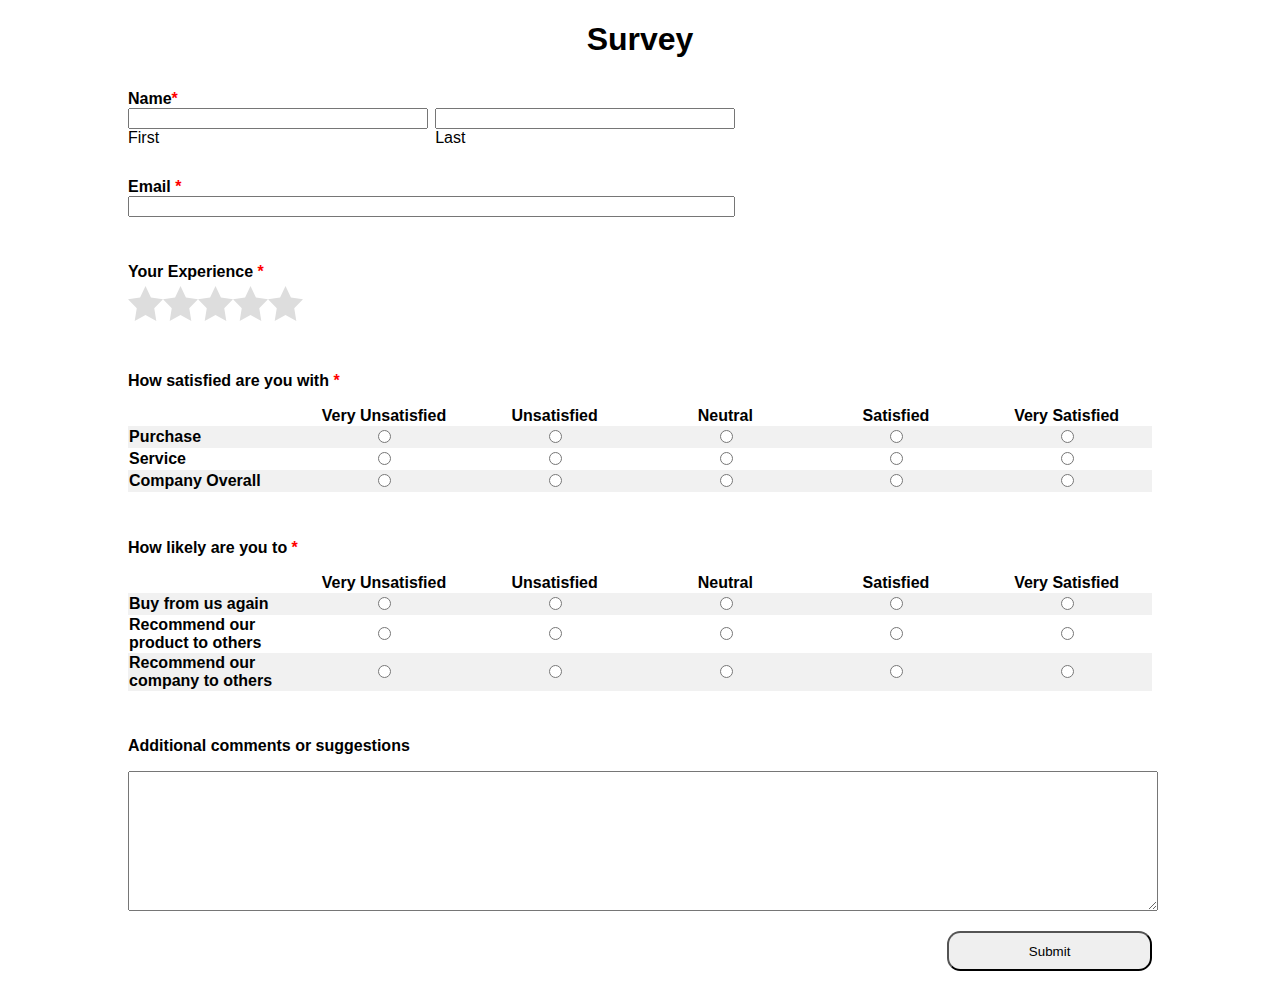
<file: Day_11/Survey-Form/index.html>
<!DOCTYPE html>
<html lang="en">
<head>
    <meta charset="UTF-8">
    <meta name="viewport" content="width=device-width, initial-scale=1.0">
    <title>Survey-Form</title>
    <link rel="stylesheet" href="style.css">
</head>
<body>
    
    <h1>Survey</h1>
    <div class="container">
        
        <form action="./thankyou.html">
           <div class="firstName_lastname">
             
                   <div class="para">
                    <p>Name<span class="require">*</span></p>
                   </div>

                   <div class="firstName_div">
                    <input type="text" id="firstName" name="name" required>
                    <label for="firstName">First</label>
                   </div>
               
                <div class="lastName_div">
                    <input type="text" id="lastName" name="name" required>
                <label for="lastName">Last</label>
                </div>
                
            </div>
                
           <div class="email_div">
            <p>Email <span class="require" >*</span></p>
            <input type="email" required>
           </div >
           <p class="starExp">Your Experience <span class="require">*</span></p>
           <div class="star-rating">

            <input type="radio" name="rating" value="1" required au><i></i>

            <input type="radio" name="rating" value="2" required><i></i>
            
            <input type="radio" name="rating" value="3" required><i></i>

            <input type="radio" name="rating" value="4" required><i></i>

            <input type="radio" name="rating" value="5" required><i></i>
           </div>
           <div>
                <div class="ratingPara">
                    <p>How satisfied are you with <span class="require">*</span></p>
               </div>
               <div class="firstRating">
                <table>
                    
                    <tr class="ratingHead">
                        <td></td>
                        <th>Very Unsatisfied</th>
                        <th>Unsatisfied</th>
                        <th>Neutral</th>
                        <th>Satisfied</th>
                        <th>Very Satisfied</th>
                    </tr>
                    <tr>
                        <th>Purchase</th>
                        <td><input type="radio" name="Purchase" value="Very_Unsatisfied" required>

                            <input type="radio" name="Purchase" value="Default" required checked class="Default">

                        </td>
                        <td><input type="radio" name="Purchase" value="Unsatisfied" required></td>
                        <td><input type="radio" name="Purchase" value="Neutral" required></td>
                        <td><input type="radio" name="Purchase" value="Satisfied" required></td>
                        <td><input type="radio" name="Purchase" value="Very_satisfied" required></td>
                    </tr>
                    <tr>
                        <th>Service</th>
                        <td><input type="radio" name="Service" value="Very_Unsatisfied" required>
                        
                            <input type="radio" name="Service" value="Default" required checked class="Default">
                        </td>
                        <td><input type="radio" name="Service" value="Unsatisfied" required></td>
                        <td><input type="radio" name="Service" value="Neutral" required></td>
                        <td><input type="radio" name="Service" value="Satisfied" required></td>
                        <td><input type="radio" name="Service" value="Very_Satisfied" required></td>
                    </tr>
                    <tr>
                        <th>Company Overall</th>
                        <td><input type="radio" name="Company_Overall" value="Very_Unsatisfied" required>
                            <input type="radio" name="Company_Overall" value="Default" required checked class="Default">
                        </td>
                        <td><input type="radio" name="Company_Overall" value="Unsatisfied" required></td>
                        <td><input type="radio" name="Company_Overall" value="Neutral" required></td>
                        <td><input type="radio" name="Company_Overall" value="satisfied" required></td>
                        <td><input type="radio" name="Company_Overall" value="Very_Satisfied" required></td>
                    </tr>
                </table>
               </div>

               <!--  -->
               <div class="firstRating_select">
                <div >
                    <label for="Purchase" >Purchase</label>
                    <select name="Purchase" id="Purchase">
                        <option value="Default">Select your ratings</option>
                        <option value="Very_Unsatisfied">Very Unsatisfied</option>
                        <option value="Unsatisfied">Unsatisfied</option>
                        <option value="Neutral">Neutral</option>
                        <option value="Satisfied">Satisfied</option>
                        <option value="Very_Satisfied">Very Satisfied</option>
                    </select>
                   </div>
    
                   <div>
                    <label for="Service" >Service</label>
                    <select name="Service" id="Service">
                        <option value="Default">Select your ratings</option>
                        <option value="Very_Unsatisfied">Very Unsatisfied</option>
                        <option value="Unsatisfied">Unsatisfied</option>
                        <option value="Neutral">Neutral</option>
                        <option value="Satisfied">Satisfied</option>
                        <option value="Very_Satisfied">Very Satisfied</option>
                    </select>
                   </div>
    
                   <div>
                    <label for="Company_Overall" >Company Overall</label>
                    <select name="Company_Overall" id="Company_Overall">
                        <option value="Default">Select your ratings</option>
                        <option value="Very_Unsatisfied">Very Unsatisfied</option>
                        <option value="Unsatisfied">Unsatisfied</option>
                        <option value="Neutral">Neutral</option>
                        <option value="Satisfied">Satisfied</option>
                        <option value="Very_Satisfied">Very Satisfied</option>
                    </select>
                   </div>

               </div>
               

           </div>


           <div>
            <div class="ratingPara">
                <p>How likely are you to <span class="require">*</span></p>
           </div>
           <div class="secondRating">
            <table>
                
                <tr class="ratingHead">
                    <td></td>
                    <th>Very Unsatisfied</th>
                    <th>Unsatisfied</th>
                    <th>Neutral</th>
                    <th>Satisfied</th>
                    <th>Very Satisfied</th>
                </tr>
                <tr>
                    <th>Buy from us again</th>
                    <td><input type="radio" name="BuyAgain" value="Very_Unsatisfied" required>
                        <input type="radio" name="BuyAgain" value="Default" required checked class="Default">
                    </td>
                    <td><input type="radio" name="BuyAgain" value=" Unsatisfied" required></td>
                    <td><input type="radio" name="BuyAgain" value="Neutral" required></td>
                    <td><input type="radio" name="BuyAgain" value="Satisfied" required></td>
                    <td><input type="radio" name="BuyAgain" value="Very satisfied" required></td>
                </tr>
                <tr>
                    <th>Recommend our product to others</th>
                    <td><input type="radio" name="Recommend_product" value="Very_Unsatisfied" required>
                        <input type="radio" name="Recommend_product" value="Default" required checked class="Default">
                    </td>
                    <td><input type="radio" name="Recommend_product" value="Unsatisfied" required></td>
                    <td><input type="radio" name="Recommend_product" value="Neutral" required></td>
                    <td><input type="radio" name="Recommend_product" value="Satisfied" required></td>
                    <td><input type="radio" name="Recommend_product" value="Very_Satisfied" required></td>
                </tr>
                <tr>
                    <th>Recommend our company to others</th>
                    <td><input type="radio" name="Recommend_company" value="Very_Unsatisfied" required>
                        <input type="radio" name="Recommend_company" value="Default" required checked class="Default">
                    </td>
                    <td><input type="radio" name="Recommend_company" value="Unsatisfied" required></td>
                    <td><input type="radio" name="Recommend_company" value="Neutral" required></td>
                    <td><input type="radio" name="Recommend_company" value="satisfied" required></td>
                    <td><input type="radio" name="Recommend_company" value="Very_Satisfied" required></td>
                </tr>
            </table>
           </div>
           <!--  -->

           <div class="secondRating_select">
            <div >
                <label for="BuyAgain" >Buy from us again</label>
                <select name="BuyAgain" id="BuyAgain">
                    <option value="Default">Select your ratings</option>
                    <option value="Very_Unsatisfied">Very Unsatisfied</option>
                    <option value="Unsatisfied">Unsatisfied</option>
                    <option value="Neutral">Neutral</option>
                    <option value="Satisfied">Satisfied</option>
                    <option value="Very_Satisfied">Very Satisfied</option>
                </select>
               </div>

               <div>
                <label for="Recommend_product" >Recommend our product to others</label>
                <select name="Recommend_product" id="Recommend_product">
                    <option value="Default">Select your ratings</option>
                    <option value="Very_Unsatisfied">Very Unsatisfied</option>
                    <option value="Unsatisfied">Unsatisfied</option>
                    <option value="Neutral">Neutral</option>
                    <option value="Satisfied">Satisfied</option>
                    <option value="Very_Satisfied">Very Satisfied</option>
                </select>
               </div>

               <div>
                <label for="Recommend_company" >Recommend our company to others</label>
                <select name="Recommend_company" id="Recommend_company">
                    <option value="Default">Select your ratings</option>
                    <option value="Very_Unsatisfied">Very Unsatisfied</option>
                    <option value="Unsatisfied">Unsatisfied</option>
                    <option value="Neutral">Neutral</option>
                    <option value="Satisfied">Satisfied</option>
                    <option value="Very_Satisfied">Very Satisfied</option>
                </select>
               </div>

           </div>

       </div>
       <div class="ratingPara">
        <p>
            Additional comments or suggestions
        </p>
        <textarea name="comments" id="comments" class="commentsBox"></textarea>
       </div >
       <div class="submit">
        <input type="submit">
       </div>
           
        </form>
    </div>
</body>
</html>
</file>
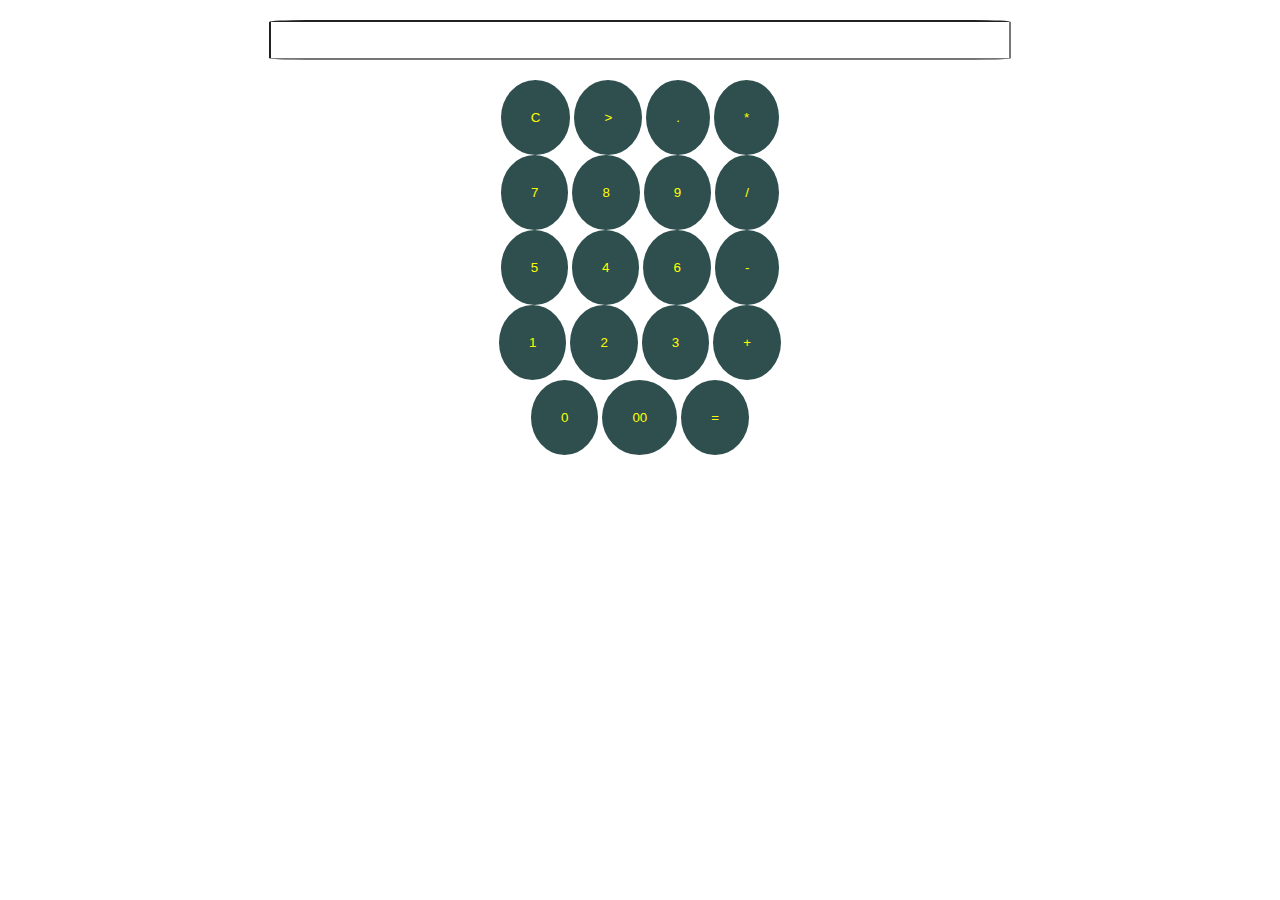
<file: Day_14/calculator/index.html>
<!DOCTYPE html>
<html lang="en">
<head>
    <meta charset="UTF-8">
    <meta name="viewport" content="width=device-width, initial-scale=1.0">
    <title>Calculator</title>
    <link rel="stylesheet" href="./style.css">
    <link href="https://cdn.jsdelivr.net/npm/bootstrap@5.3.1/dist/css/bootstrap.min.css" rel="stylesheet" integrity="sha384-4bw+/aepP/YC94hEpVNVgiZdgIC5+VKNBQNGCHeKRQN+PtmoHDEXuppvnDJzQIu9" crossorigin="anonymous">
</head>
<body>
    <div class="container">
       
        <div class="numPad" class="align-middle">
            <div class="input">
            
                <input id="input" type="text">
            </div>
            <div class="firstRow">
                <button class="rounded-circle" id="clear">C</button>
                <button class="rounded-circle">></button>
                <button class="rounded-circle">.</button>
                <button class="rounded-circle">*</button>
            </div>
            <div>
                <button class="rounded-circle">7</button>
                <button class="rounded-circle">8</button>
                <button class="rounded-circle">9</button>
                <button class="rounded-circle">/</button>
            </div>
            <div>
                <button class="rounded-circle">5</button>
                <button class="rounded-circle">4</button>
                <button class="rounded-circle">6</button>
                <button class="rounded-circle">-</button>
            </div>
            <div>
                <button class="rounded-circle">1</button>
                <button class="rounded-circle">2</button>
                <button class="rounded-circle">3</button>
                <button class="rounded-circle">+</button>
            </div>
            <div>
                <button class="rounded-circle">0</button>
                <button class="rounded-circle">00</button>
                <button class="rounded-circle">=</button>
            </div>

        </div>
    </div>




    <script src="./script.js"></script>
    <!-- <script src="https://cdn.jsdelivr.net/npm/bootstrap@5.3.1/dist/js/bootstrap.bundle.min.js" integrity="sha384-HwwvtgBNo3bZJJLYd8oVXjrBZt8cqVSpeBNS5n7C8IVInixGAoxmnlMuBnhbgrkm" crossorigin="anonymous"></script> -->
</body>
</html>
</file>
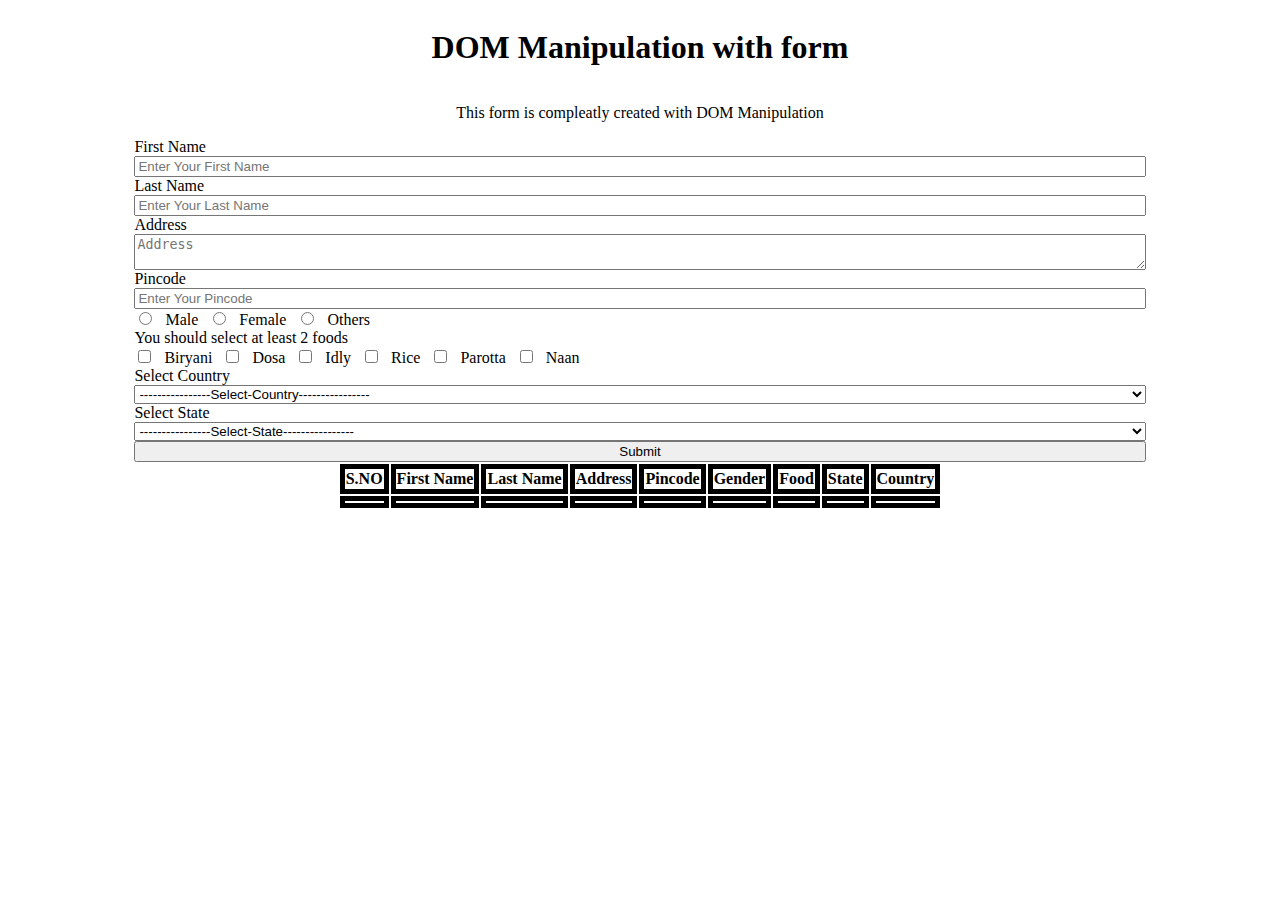
<file: Day_14/Form/index.html>
<!DOCTYPE html>
<html lang="en">
<head>
    <meta charset="UTF-8">
    <meta name="viewport" content="width=device-width, initial-scale=1.0">
    <title>DOM Manipulation with form</title>
    <link rel="stylesheet" href="./style.css">
    <link href="https://cdn.jsdelivr.net/npm/bootstrap@5.3.1/dist/css/bootstrap.min.css" rel="stylesheet" integrity="sha384-4bw+/aepP/YC94hEpVNVgiZdgIC5+VKNBQNGCHeKRQN+PtmoHDEXuppvnDJzQIu9" crossorigin="anonymous">
</head>
<body>
    
    

    <script src="https://app.zenclass.in/sheets/v1/js/zen/suite/bundle.js"></script>
    <script src="./script.js"></script>
    
</body>
</html>
</file>
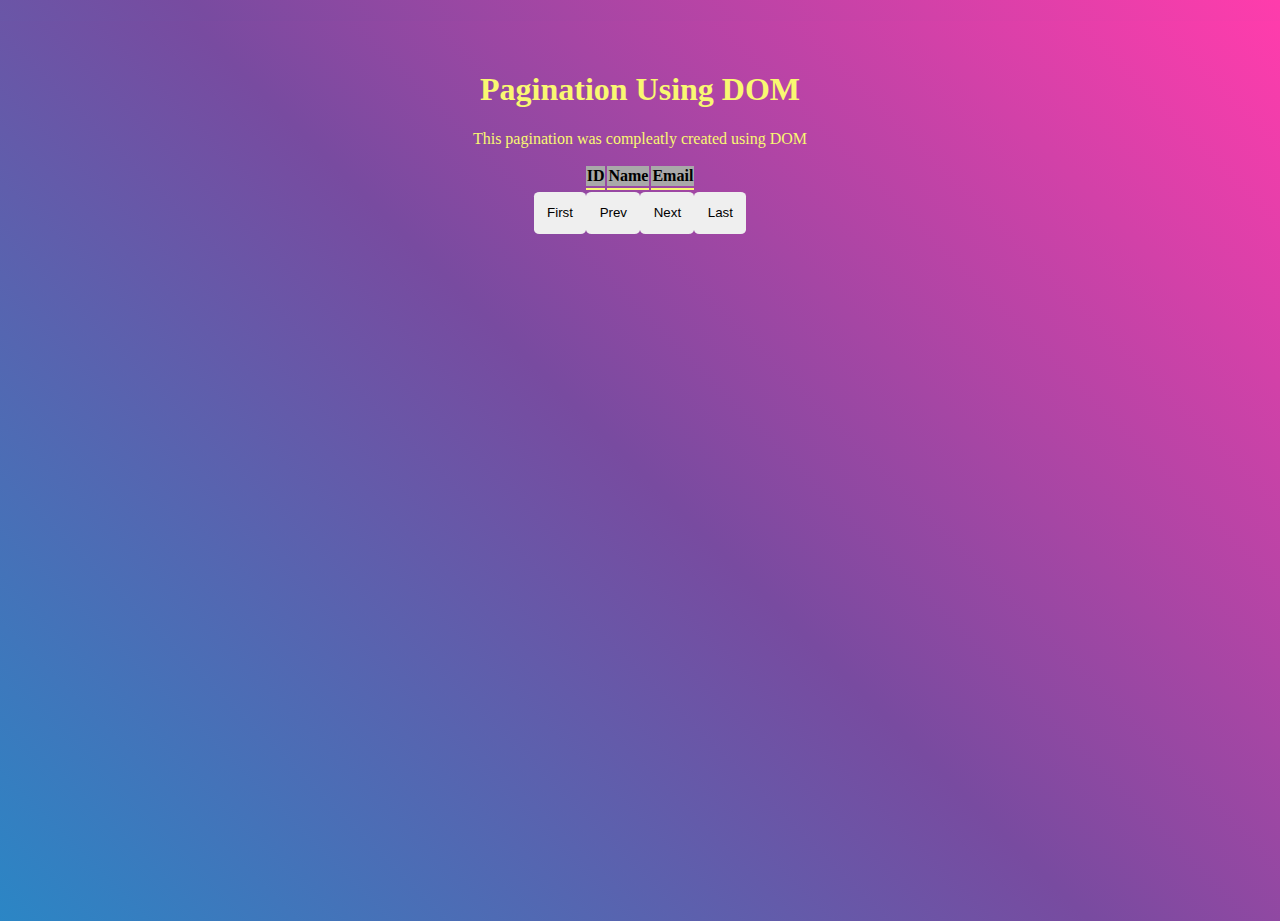
<file: Day_14/Pagination/index.html>
<!DOCTYPE html>
<html lang="en">
<head>
    <meta charset="UTF-8">
    <meta name="viewport" content="width=device-width, initial-scale=1.0">
    <title>Pagination Using DOM</title>
    <link rel="stylesheet" href="./style.css">
    <link href="https://cdn.jsdelivr.net/npm/bootstrap@5.3.1/dist/css/bootstrap.min.css" rel="stylesheet" integrity="sha384-4bw+/aepP/YC94hEpVNVgiZdgIC5+VKNBQNGCHeKRQN+PtmoHDEXuppvnDJzQIu9" crossorigin="anonymous">
  </head>
</head>
<body>
    
    <script src="https://cdn.jsdelivr.net/npm/bootstrap@5.3.1/dist/js/bootstrap.bundle.min.js" integrity="sha384-HwwvtgBNo3bZJJLYd8oVXjrBZt8cqVSpeBNS5n7C8IVInixGAoxmnlMuBnhbgrkm" crossorigin="anonymous"></script>
    <script src="./script.js"></script>
    <script src="https://app.zenclass.in/sheets/v1/js/zen/suite/bundle.js"></script>
</body>
</html>
</file>
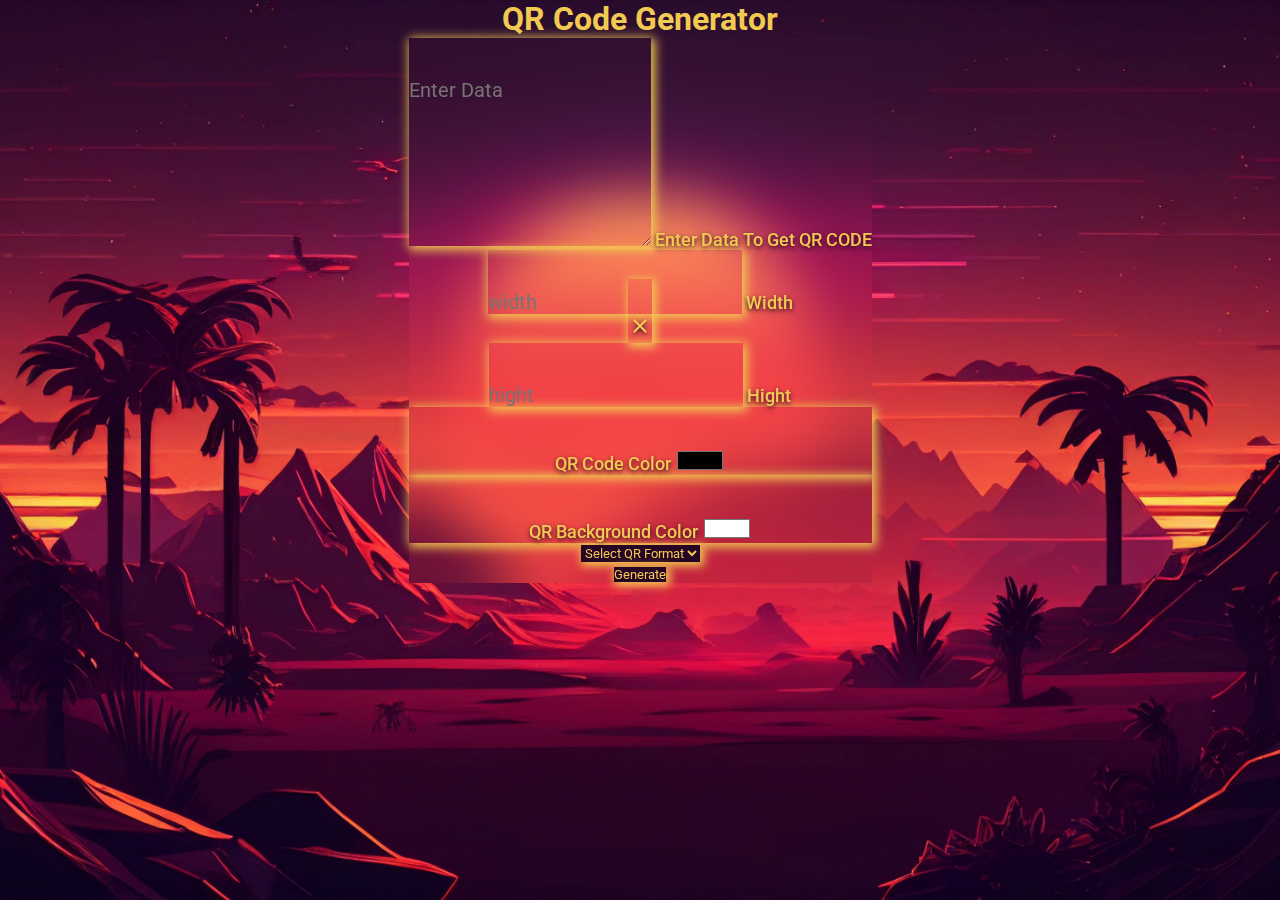
<file: Day_19/QR_code_generator/index.html>
<!DOCTYPE html>
<html lang="en">
  <head>
    <meta charset="UTF-8" />
    <meta name="viewport" content="width=device-width, initial-scale=1.0" />
    <title>QR code generator</title>
    <link rel="stylesheet" href="./style.css" />
    <link
      href="https://cdn.jsdelivr.net/npm/bootstrap@5.3.1/dist/css/bootstrap.min.css"
      rel="stylesheet"
      integrity="sha384-4bw+/aepP/YC94hEpVNVgiZdgIC5+VKNBQNGCHeKRQN+PtmoHDEXuppvnDJzQIu9"
      crossorigin="anonymous"
    />

    <link
      rel="stylesheet"
      href="https://fonts.googleapis.com/css2?family=Material+Symbols+Outlined:opsz,wght,FILL,GRAD@24,400,0,0"
    />
    <link rel="shortcut icon" href="./images/qricon.svg" type="image/x-icon" />
  </head>
  <body>
    <div class="container-fluid mt-3">
      <h1 class="heading">QR Code Generator</h1>
      <div id="formAndDataBox" class="formAndDataBox row w-75">
        <form>
          <div class="d-flex" id="inputBox">
            <div class="w-100">
              <div class="form-floating textareaBox m-2">
                <textarea
                  required
                  class="form-control w-100 h-100"
                  placeholder="Enter Data"
                  id="floatingTextarea"
                  rows="7"
                ></textarea>
                <label
                  style="background-color: transparent !important"
                  for="floatingTextarea"
                  >Enter data to get QR CODE</label
                >
              </div>
            </div>

            <div class="w-100 mt-2 me-2">
              <div class="input-group mb-3">
                <div class="form-floating">
                  <input
                    type="number"
                    class="form-control"
                    id="width"
                    placeholder="width"
                  />
                  <label for="width">Width</label>
                </div>
                <span class="input-group-text">
                  <span class="material-symbols-outlined border-start-0">
                    close
                  </span>
                </span>
                <div class="form-floating">
                  <input
                    type="number"
                    class="form-control"
                    id="hight"
                    placeholder="hight"
                  />
                  <label for="hight">Hight</label>
                </div>
              </div>

              <div class="input-group d-flex flex-column colorSelector">
                <div class="qrColorInputBox p-0 m-0 d-flex">
                  <label
                    for="qrColorInput"
                    class="form-label fs-6 w-100 d-md-flex align-items-center"
                    >QR Code Color
                    <input
                      type="color"
                      class="form-control form-control-color w-100"
                      id="qrColorInput"
                      value="#000000"
                      title="Choose QR color"
                    />
                  </label>
                </div>

                <div class="qrBackGroundColorInputBox p-0 m-0">
                  <label
                    for="qrBackGroundColorInput"
                    class="form-label fs-6 w-100 d-md-flex align-items-center"
                    >QR Background Color
                    <input
                      type="color"
                      class="form-control form-control-color w-100"
                      id="qrBackGroundColorInput"
                      value="#ffffff"
                      title="Choose QR Background color"
                    />
                  </label>
                </div>
              </div>

              <div class="dropdown">
                <select
                  required
                  class="form-select"
                  id="format"
                  aria-label="Select Format"
                  name="format"
                >
                  <option value="png">Select QR Format</option>
                  <option value="svg">SVG</option>
                  <option value="png">PNG</option>
                  <option value="jpg">JPG</option>
                </select>
              </div>

              <div>
                <button
                  class="btn btn-success w-100"
                  id="generateBtn"
                  type="button"
                >
                  Generate
                </button>
              </div>
            </div>
          </div>

          <div id="qrDownloadBox">
            <div class="d-flex justify-content-center mt-3">
              <div class="card mb-3 w-75">
                <div class="row g-0 justify-content-center">
                  <div class="col-md-4">
                    <img
                      id="qrImage"
                      src="./qrcode.png"
                      class="img-fluid rounded"
                      alt=""
                    />
                  </div>
                  <div class="d-flex cardBodyBox">
                    <div
                      class="card-body p-0 flex-column d-md-flex align-items-evenly justify-content-center"
                    >
                      <p
                        class="card-title text-center p-2 text-light text-wrap"
                        id="qrContent"
                      ></p>
                      <button
                        class="btn-success btn w-100 p-2"
                        type="button"
                        id="downloadBtn"
                      >
                        Download
                        <svg
                          xmlns="http://www.w3.org/2000/svg"
                          width="20"
                          height="20"
                          fill="currentColor"
                          class="bi bi-download"
                          viewBox="0 0 20 20"
                        >
                          <path
                            d="M.5 9.9a.5.5 0 0 1 .5.5v2.5a1 1 0 0 0 1 1h12a1 1 0 0 0 1-1v-2.5a.5.5 0 0 1 1 0v2.5a2 2 0 0 1-2 2H2a2 2 0 0 1-2-2v-2.5a.5.5 0 0 1 .5-.5z"
                          />
                          <path
                            d="M7.646 11.854a.5.5 0 0 0 .708 0l3-3a.5.5 0 0 0-.708-.708L8.5 10.293V1.5a.5.5 0 0 0-1 0v8.793L5.354 8.146a.5.5 0 1 0-.708.708l3 3z"
                          />
                        </svg>
                      </button>
                    </div>
                  </div>
                </div>
              </div>
            </div>
          </div>
        </form>
      </div>
    </div>

    <script
      src="https://cdn.jsdelivr.net/npm/bootstrap@5.3.1/dist/js/bootstrap.bundle.min.js"
      integrity="sha384-HwwvtgBNo3bZJJLYd8oVXjrBZt8cqVSpeBNS5n7C8IVInixGAoxmnlMuBnhbgrkm"
      crossorigin="anonymous"
    ></script>
    <script src="./script.js"></script>
  </body>
</html>
</file>
<file: Day_11/Survey-Form/style.css>
*{
    font-family: 'Trebuchet MS', 'Lucida Sans Unicode', 'Lucida Grande', 'Lucida Sans', Arial, sans-serif;
}
body{
  margin: 0%;
}
p{
    font-weight: bolder;
}
.require{
    color: red;
}
h1{
  text-align: center;
}
.container{
    margin: auto;
    width: 80%;

    padding: 10px;
    justify-content: center;
}

.para, table{
 width: 100%;
}
.para p, .email_div p{
  margin: 0;
}
.email_div{
  padding-bottom: 3%;
}
.starExp{
  margin-bottom: 0%;
}
.firstName_div, .lastName_div{
    width: 30%;
    padding-bottom: 3%;
}
.email_div input{
  width: 58.5%;
}
.firstName_div input, .lastName_div input{
    width: 95%;
}

.firstRating table, .secondRating table{
    width: 100%;
}
.firstRating, .secondRating{
  display: none;
}

.firstRating_select, .secondRating_select{
  display: flex;
  flex-direction: column;
  flex-wrap: wrap;
  padding-top: 0;
  padding-bottom: 7%;
}
.firstRating_select div, .secondRating_select div{
  display: flex;
  flex-direction: column;
  padding: 0.2em;
  padding-left: 0;
  
}
select{
  padding: 1em;
  text-align: center;
}
.firstRating_select>div>label, .secondRating_select>div>label{
  font-weight: bold;
}
.ratingPara{
  padding-top: 3%;
  padding-bottom: 0;
}
@media(min-width: 576px){
    .firstName_lastname{
        display: flex;
        flex-wrap: wrap;
    }
    .firstRating, .secondRating{
      display: flex;
    }
    .firstRating_select, .secondRating_select{
      display: none;
    }
}



/* Star rating */




.star-rating {

    margin: 25px 0 0px;
   font-size: 0;
   white-space: nowrap;
   display: inline-block;
   width: 175px;
   height: 35px;
   overflow: hidden;
   position: relative;
   background: url('[data-uri]');
   background-size: contain;
   margin-top: 5px;
 }
 .star-rating i {
   opacity: 0;
   position: absolute;
   left: 0;
   top: 0;
   height: 100%;
   width: 20%;
   z-index: 1;
   background: url('[data-uri]');
   background-size: contain;
 }
 .star-rating input {

   opacity: 0;
   display: inline-block;
   width: 20%;
   height: 100%;
   margin: 0;
   padding: 0;
   z-index: 2;
   position: relative;
 }
 .star-rating input:hover + i,
 .star-rating input:checked + i {
   opacity: 1;
 }
 .star-rating i ~ i {
   width: 40%;
 }
 .star-rating i ~ i ~ i {
   width: 60%;
 }
 .star-rating i ~ i ~ i ~ i {
   width: 80%;
 }
 .star-rating i ~ i ~ i ~ i ~ i {
   width: 100%;
 }


 /*  */
 

 td, th{
    width: 9em;
    text-align: center;
 }
 th{
    text-align:start;
 }
 .ratingHead th{
    text-align: center;
 }
 tr:nth-child(even){
  background-color: #f1f1f1;
 }


 /*  */

 .commentsBox{
  display: flex;
  width: 100%;
  height: 10em
 }
 .submit{
  display: flex;
  justify-content: end;
  padding: 2% 0%; 
  
 }
 .submit input{
  padding: 1%;
  width: 20%;
  border-radius: 1em;
 }
 table{

  border-collapse: collapse;
 }

.thankyou{
  background-color:darkslategrey;
  display: flex;
  justify-content: center;
  align-items: center;
  height: 100vh;
  color: aquamarine;
}

.Default{
display: none;
}
</file>
<file: Day_14/calculator/style.css>
button{
    border: none;
    border-radius: 50%;
    padding: 30px;
    background-color:darkslategray;
    color:yellow;
    
}
button:hover{
    background-color: greenyellow;
    color: darkslategray;
}
.numPad,.input{
  margin: 10px;
    text-align: center;
  align-items: center;
justify-content: center


}
.input input{
    margin: 10px;
   width: 60%;
    font-size: 30px;
    border-radius: 5%;
}
</file>
<file: Day_14/Form/style.css>
.container{
    display: flex;
    flex-direction: column;
    align-items: center;

}
.formContainer, .dataContainer{
    width: 80%;
}

.form-group{
    
    display: flex;
    flex-direction: column;
}

.genderContainer >label{
    padding: 10px;
}

.foodContainer>p{
margin: 0%;
}

.foodContainer>label{
    margin: 0%;
    padding: 10px;
}

.country_state{
    display: flex;
    flex-direction: column;
}
.table{
    margin: auto;

}
#submit {
    width: 100%;
}
td, th, tr{
   border: 5px solid black;
}
</file>
<file: Day_14/Pagination/style.css>
body,
html {
  width: 100%;
  height: 100%;
  margin: 0;
  background-color: #ff3cac;
  background-image: linear-gradient(
    225deg,
    #ff3cac 0%,
    #784ba0 50%,
    #2b86c5 100%
  );
}

#title {
  padding-top: 50px;
  color: #f9f871;
  display: flex;
  align-content: center;
  justify-content: center;
}
#description {
  color: #f9f871;
  display: flex;
  align-content: center;
  justify-content: center;
}
.table-responsive,
#dynamicBtns {
  display: flex;
  width: 70%;
  justify-content: center;
  margin-left: auto;
  margin-right: auto;
  flex-wrap: wrap;
}

button:disabled {
  cursor: not-allowed;
}

.active {
  background-color: brown;
  color: #f9f871;
}
button:hover {
  background-color: #ff3cac;
}

#id,
#name,
#email {
  background-color: darkgrey;
}
#tDataEmail,
#tDataName,
#tDataID {
  background-color: #f9f871;
}

button {
  border: none;
  border-radius: 50%;
  padding: 20px;

  flex-wrap: wrap;
}

#firstButton,
#prevButton,
#nextButton,
#lastButton {
  padding: 1em 1em;
  border-radius: 10% 10%;
}
</file>
<file: Day_19/QR_code_generator/style.css>
@import url("https://fonts.googleapis.com/css2?family=Roboto:wght@400;500&display=swap");

* {
  font-family: "Roboto", sans-serif;
  margin: 0;
  padding: 0;

}
body{
  background: url("./images/image_1_compressed.jpg") no-repeat;
  background-position: center;
  background-size: cover;
  background-repeat:repeat;
  
  height: 100vh;
  
}
.container-fluid {
  
  text-align: center;
  justify-content: center;
  align-items: center;
  border: 0;
  
}
#formAndDataBox{
  display:inline-flex !important;
  
  justify-content: center;
  margin: none;
  backdrop-filter: blur(30px);
  

}

.heading{
  color: #F2CA52;
  font-weight: 700;
}
.form-control:focus{
  border-color: #F2CA52 !important;
  box-shadow: inset 0 1px 1px rgba(0, 0, 0, 0.075), 0 0 8px #F2CA52!important;
}
.imgBox{
 justify-content: center;
 align-items: center;
 margin: 0;
 
}
#width:focus~label::after,
#width~label::after{
  background-color:transparent !important;
  color: #F2CA52 !important;
  
}
#hight:focus~label::after,
#hight~label::after{
  background-color:transparent !important;
  color: #F2CA52 !important;
  
}
#floatingTextarea:focus~label::after,
#floatingTextarea~label::after
{
  background-color:transparent !important;
  color: #F2CA52 !important; 
}
label{
  background-color:transparent !important;
}



#floatingTextarea, #width, #hight,.input-group-text,.qrColorInputBox,.qrBackGroundColorInputBox{
  background-color: transparent !important;
  color:#fff !important;
  font-size: 20px;
  border: none;
  box-shadow: 2px 2px 10px 2px #F2CA52;
  caret-color: red;
  padding-top: 40px;

}
span{
  border: none !important;
}

input[type='color'],input[type='color']:focus{
  background-color: transparent;
  border: none;
}
 label,.material-symbols-outlined{
  color:#F2CA52 !important;
  text-shadow: 0px 2px 5px #260424;
  font-weight: 500;
  font-size:18px;
  text-transform:capitalize;
  background-color: transparent;

}
.form-label{
  color:#F2CA52 !important;
  text-shadow: 0px 2px 5px #260424;
  font-weight: 500;
  font-size:18px;
  text-wrap:balance;
}
@media (max-width: 800px) { 
  #inputBox{
   display: flex !important;
   flex-direction: column !important;
  }
 }

 #format{
  background-color:#260424;
  color: #F2CA52;
  border: none;
  box-shadow: 2px 2px 10px 2px #F2CA52;
  text-align: center;
 }
#generateBtn{
  margin-top: 5px;
  background-color: #260424;
  color: #F2CA52;
  border: none;
  box-shadow: 2px 2px 10px 2px #F2CA52;
  
}
#generateBtn:hover{
  background-color:#F2CA52; 
  color: #260424;
  border: none;
  box-shadow: 2px 2px 10px 2px #260424;

}

.form-label{
  text-wrap: nowrap;
}
.card{
  background-color: transparent !important;
}
#qrDownloadBox{
  display: none;
}
</file>
